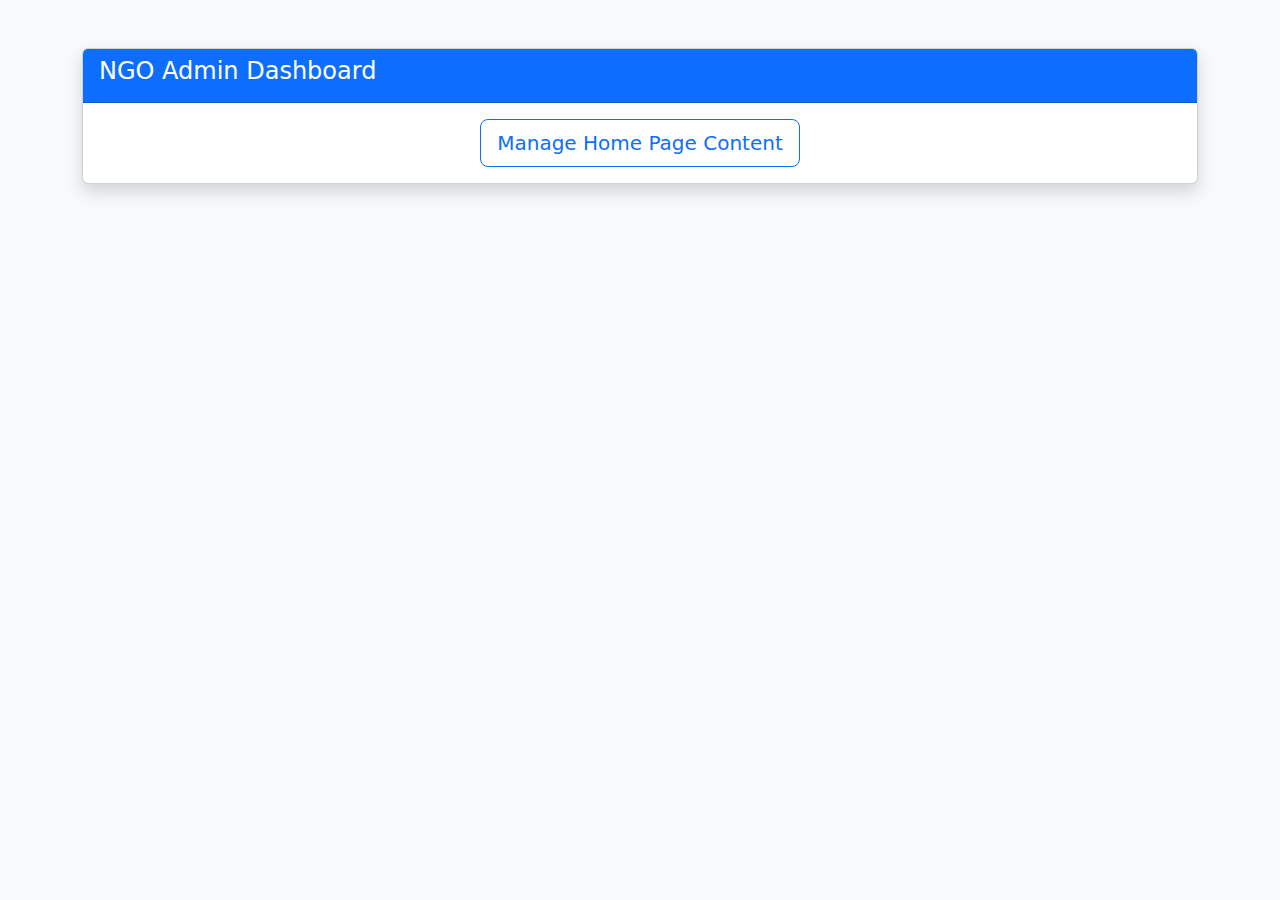
<file: templates/admin_dashboard.html>
<!DOCTYPE html>
<html>
<head>
    <title>Admin Dashboard</title>
    <link rel="stylesheet" href="https://cdn.jsdelivr.net/npm/bootstrap@5.3.0/dist/css/bootstrap.min.css">
</head>
<body class="bg-light">

<div class="container mt-5">
    <div class="card shadow">
        <div class="card-header bg-primary text-white">
            <h4>NGO Admin Dashboard</h4>
        </div>
        <div class="card-body text-center">
            <a href="/admin/home-manager" class="btn btn-outline-primary btn-lg">
                Manage Home Page Content
            </a>
        </div>
    </div>
</div>

</body>
</html>
</file>
